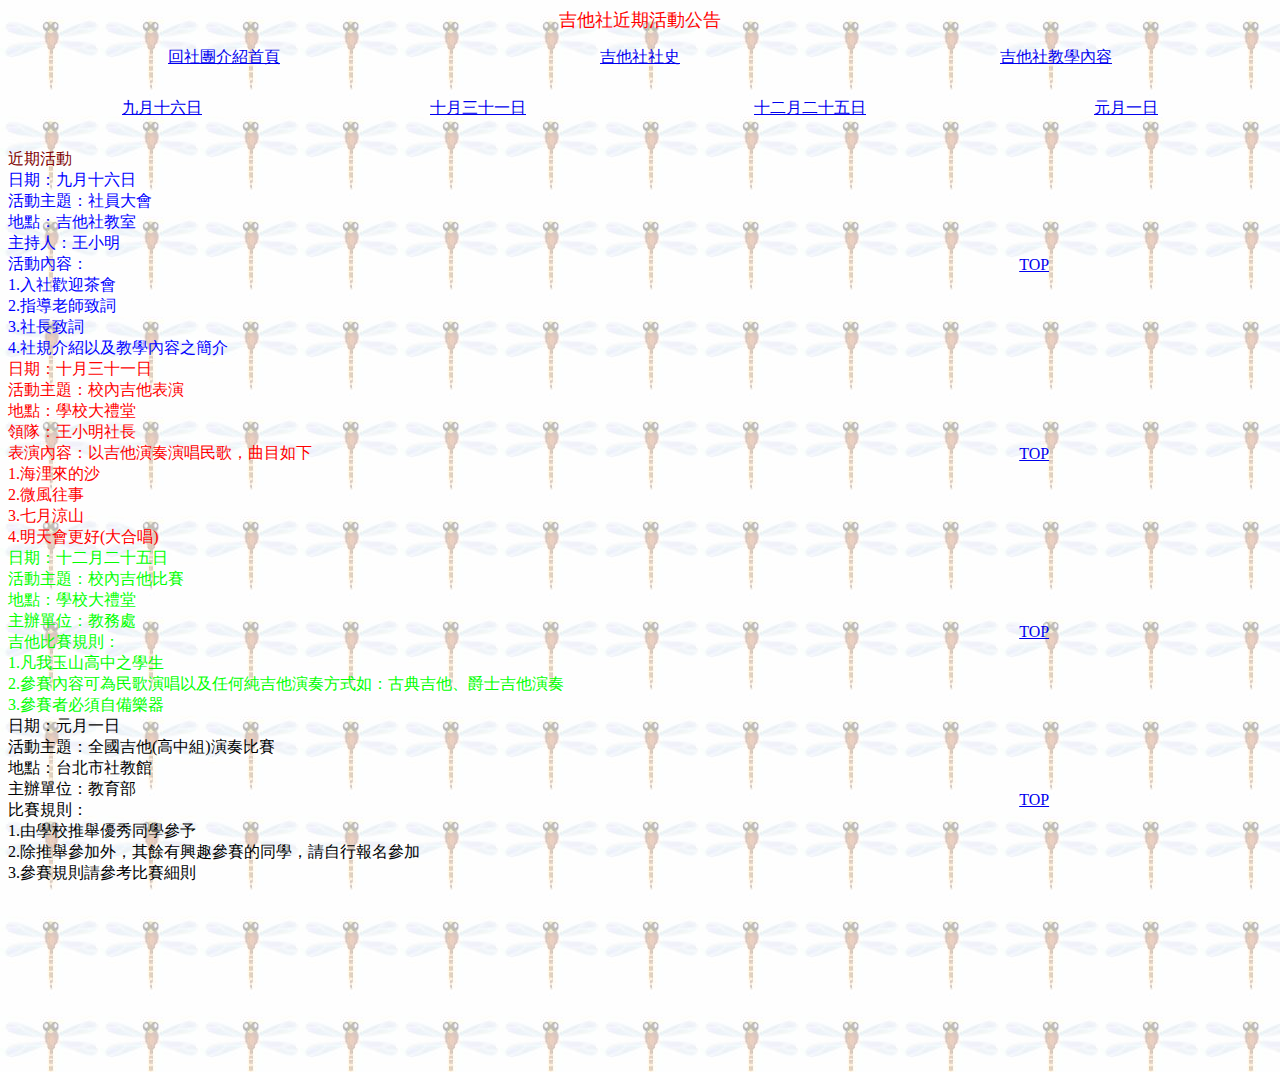
<file: guitar_event.html>
<!DOCTYPE html>
<html lang="en">
<head>
    <meta charset="UTF-8">
    <meta http-equiv="X-UA-Compatible" content="IE=edge">
    <meta name="viewport" content="width=device-width, initial-scale=1.0">
    <title>Document</title>
    <style>
        body{
            background-image: url(./images/0101.jpg);
            
        }
        .title{
            font-size: 18px;
            font-family: '標楷體';
            color: #FF0000;
            text-align: center;
        }
        .table1 {
            display:flex;
            justify-content: space-around;
            margin-top: 15px;
        }
        .table2 {
            display:flex;
            justify-content:space-around;
            margin-top:30px ;
            margin-bottom: 30px;
            
        }
        .table3{
            font-size: 16px;
            font-family: '標楷體';
            display: flex;
            flex-wrap: wrap;
            align-content: center;
        }
        .table3 div{
            width: 80%;
        }
        .table3 a{
            width: 20%;
            align-self: center;/*這裡要記得是設為self喔!!*/
        }
    </style>
</head>
<body>
    <div class="title">吉他社近期活動公告</div>
    <div class="table1">
        <a href="index.html" target="_top">回社團介紹首頁</a>
        <a href="guitar_history.html">吉他社社史</a>
        <a href="guitar_learning.html">吉他社教學內容</a>
    </div>
    <div class="table2">
        <a href="#one">九月十六日</a>
        <a href="#two">十月三十一日</a>
        <a href="#three">十二月二十五日</a>
        <a href="#four">元月一日</a>
    </div>

<span style="color:#800000;text-align: left ; font-family: '標楷體';">近期活動</span> 

<div class="table3">    
<div style="color:#0000FF ;" id="one">
日期：九月十六日<br>
活動主題：社員大會<br>
地點：吉他社教室<br>
主持人：王小明<br>
活動內容：<br>
1.入社歡迎茶會<br>
2.指導老師致詞<br>
3.社長致詞<br>
4.社規介紹以及教學內容之簡介<br>
</div>
<a href="#">TOP</a>
<div style="color: #FF0000;" id="two">
日期：十月三十一日<br>
活動主題：校內吉他表演<br>
地點：學校大禮堂<br>
領隊：王小明社長<br>
表演內容：以吉他演奏演唱民歌，曲目如下<br>
1.海浬來的沙<br>
2.微風往事<br>
3.七月涼山<br>
4.明天會更好(大合唱)<br>
</div>
<a href="#">TOP</a>
<div style="color:#00FF00 ;" id="three">
日期：十二月二十五日<br>
活動主題：校內吉他比賽<br>
地點：學校大禮堂<br>
主辦單位：教務處<br>
吉他比賽規則：<br>
1.凡我玉山高中之學生<br>
2.參賽內容可為民歌演唱以及任何純吉他演奏方式如：古典吉他、爵士吉他演奏<br>
3.參賽者必須自備樂器<br>
</div>
<a href="#">TOP</a>
<div style="color: #000000;" id="four">
日期：元月一日<br>
活動主題：全國吉他(高中組)演奏比賽<br>
地點：台北市社教館<br>
主辦單位：教育部<br>
比賽規則：<br>
1.由學校推舉優秀同學參予<br>
2.除推舉參加外，其餘有興趣參賽的同學，請自行報名參加<br>
3.參賽規則請參考比賽細則<br>
</div>
<a href="#">TOP</a>
    
</div>
<br>
<br>
<br>
<br>
<br>
<br>
<br>
<br>
<br>
<br>
</body>
</html>
</file>
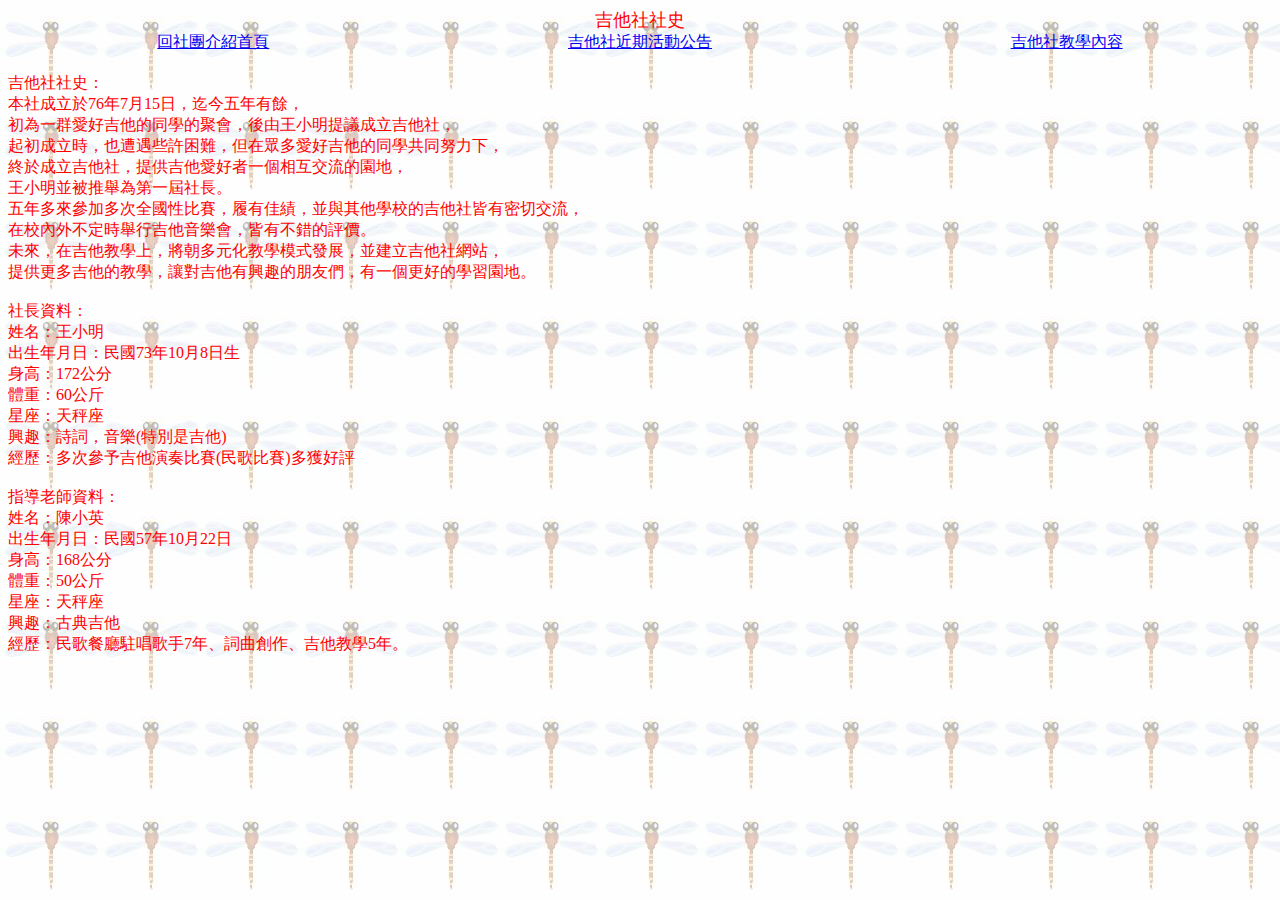
<file: guitar_history.html>
<!DOCTYPE html>
<html lang="en">
<head>
    <meta charset="UTF-8">
    <meta http-equiv="X-UA-Compatible" content="IE=edge">
    <meta name="viewport" content="width=device-width, initial-scale=1.0">
    <title>Document</title>
    <style>
        body{
            background: url(./images/0101.jpg);
            font-family: '標楷體';
        }
        .one{
            text-align: center;
            font-size: 18px;
            
            color: #FF0000;
        }
        .two{
            display: flex;
            justify-content: space-around;/*讓裡面的a變成彈性分散*/
            margin-bottom: 20px;
        }
        .three{
            color: #FF0000;
        }
    </style>

</head>
<body>
    <div class="one">
        吉他社社史
    </div>
    <div class="two">
        <a href="index.html" target="_top">回社團介紹首頁</a>
        <a href="guitar_event.html">吉他社近期活動公告</a>
        <a href="guitar_learning.html">吉他社教學內容</a>
    </div>
    
    <div class="three">
        吉他社社史：<br>
    本社成立於76年7月15日，迄今五年有餘，<br>
初為一群愛好吉他的同學的聚會，後由王小明提議成立吉他社，<br>
起初成立時，也遭遇些許困難，但在眾多愛好吉他的同學共同努力下，<br>
終於成立吉他社，提供吉他愛好者一個相互交流的園地，<br>
王小明並被推舉為第一屆社長。<br>
五年多來參加多次全國性比賽，履有佳績，並與其他學校的吉他社皆有密切交流，<br>
在校內外不定時舉行吉他音樂會，皆有不錯的評價。<br>
未來，在吉他教學上，將朝多元化教學模式發展，並建立吉他社網站，<br>
提供更多吉他的教學，讓對吉他有興趣的朋友們，有一個更好的學習園地。<br>
<br>
社長資料：<br>
姓名：王小明<br>
出生年月日：民國73年10月8日生<br>
身高：172公分<br>
體重：60公斤<br>
星座：天秤座<br>
興趣：詩詞，音樂(特別是吉他)<br>
經歷：多次參予吉他演奏比賽(民歌比賽)多獲好評<br>
<br>
指導老師資料：<br>
姓名：陳小英<br>
出生年月日：民國57年10月22日<br>
身高：168公分<br>
體重：50公斤<br>
星座：天秤座<br>
興趣：古典吉他<br>
經歷：民歌餐廳駐唱歌手7年、詞曲創作、吉他教學5年。<br>
    </div>
</body>
</html>
</file>
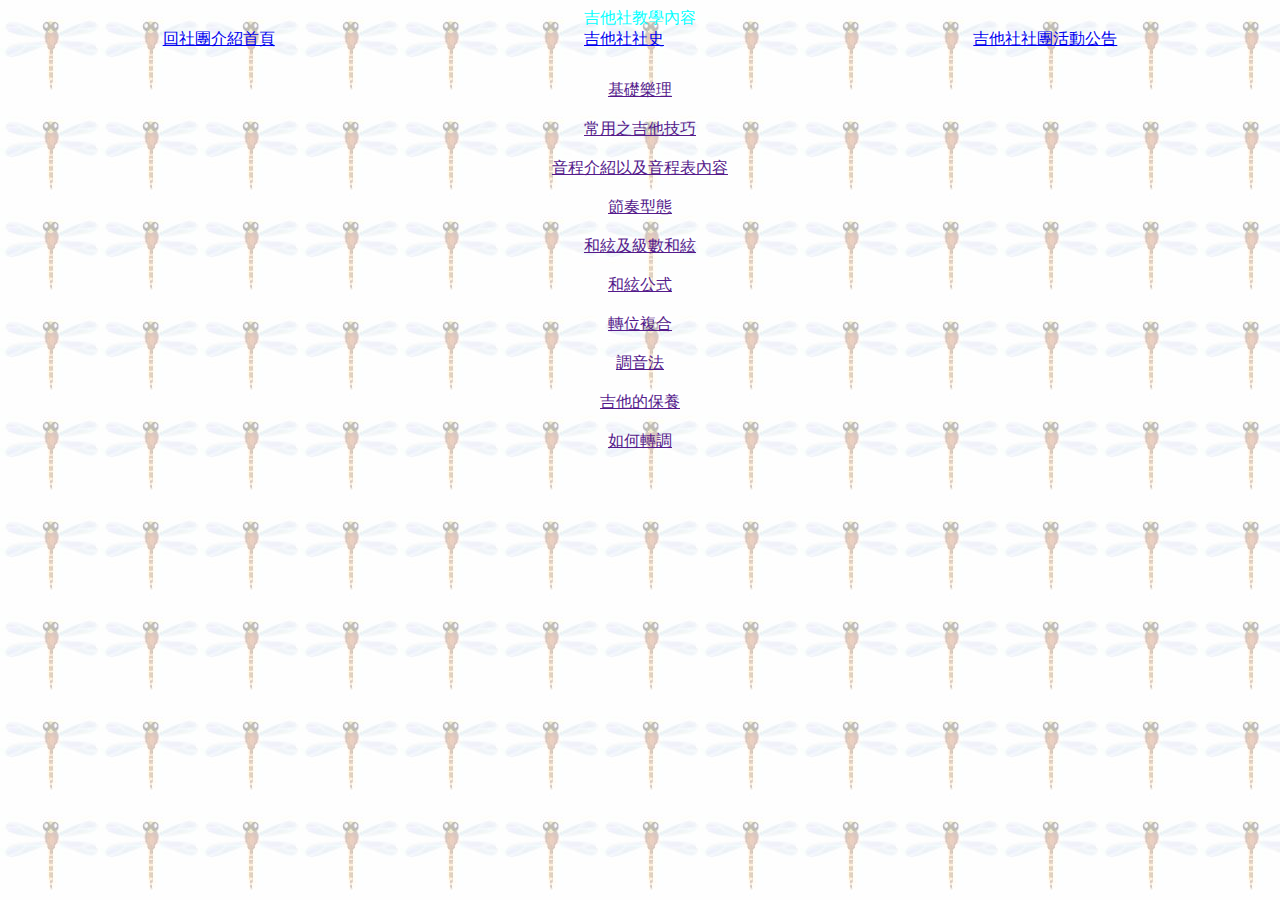
<file: guitar_learning.html>
<!DOCTYPE html>
<html lang="en">
<head>
    <meta charset="UTF-8">
    <meta http-equiv="X-UA-Compatible" content="IE=edge">
    <meta name="viewport" content="width=device-width, initial-scale=1.0">
    <title>Document</title>
    <style>
        body{
            background-image: url(./images/0101.jpg);
        }
        .table1{
            display: flex;
            justify-content: space-around;
        }
        .table2{
            display: flex;
            flex-direction: column;/*記得用column變直行*/
            align-items: center;
            margin-top: 30px;
            text-decoration: underline;
        }
        .table2 a:hover{
            color: blueviolet;
            font-size: 22px;
        }
    </style>
</head>
<body>
    <div style="color: #00FFFF;text-align: center; font-family: '標楷體';">吉他社教學內容</div>
    <div class="table1">
        <a href="index.html" target="_top">回社團介紹首頁</a>
        <a href="guitar_history.html">吉他社社史</a>
        <a href="guitar_event.html">吉他社社團活動公告</a>
    </div>
    <div class="table2">
        <a href="">基礎樂理</a><br>
        <a href="">常用之吉他技巧</a><br>
        <a href="">音程介紹以及音程表內容</a><br>
        <a href="">節奏型態</a><br>
        <a href="">和絃及級數和絃</a><br>
        <a href="">和絃公式</a><br>
        <a href="">轉位複合</a><br>
        <a href="">調音法</a><br>
        <a href="">吉他的保養</a><br>
        <a href="">如何轉調</a><br>
    </div>
</body>
</html>
</file>
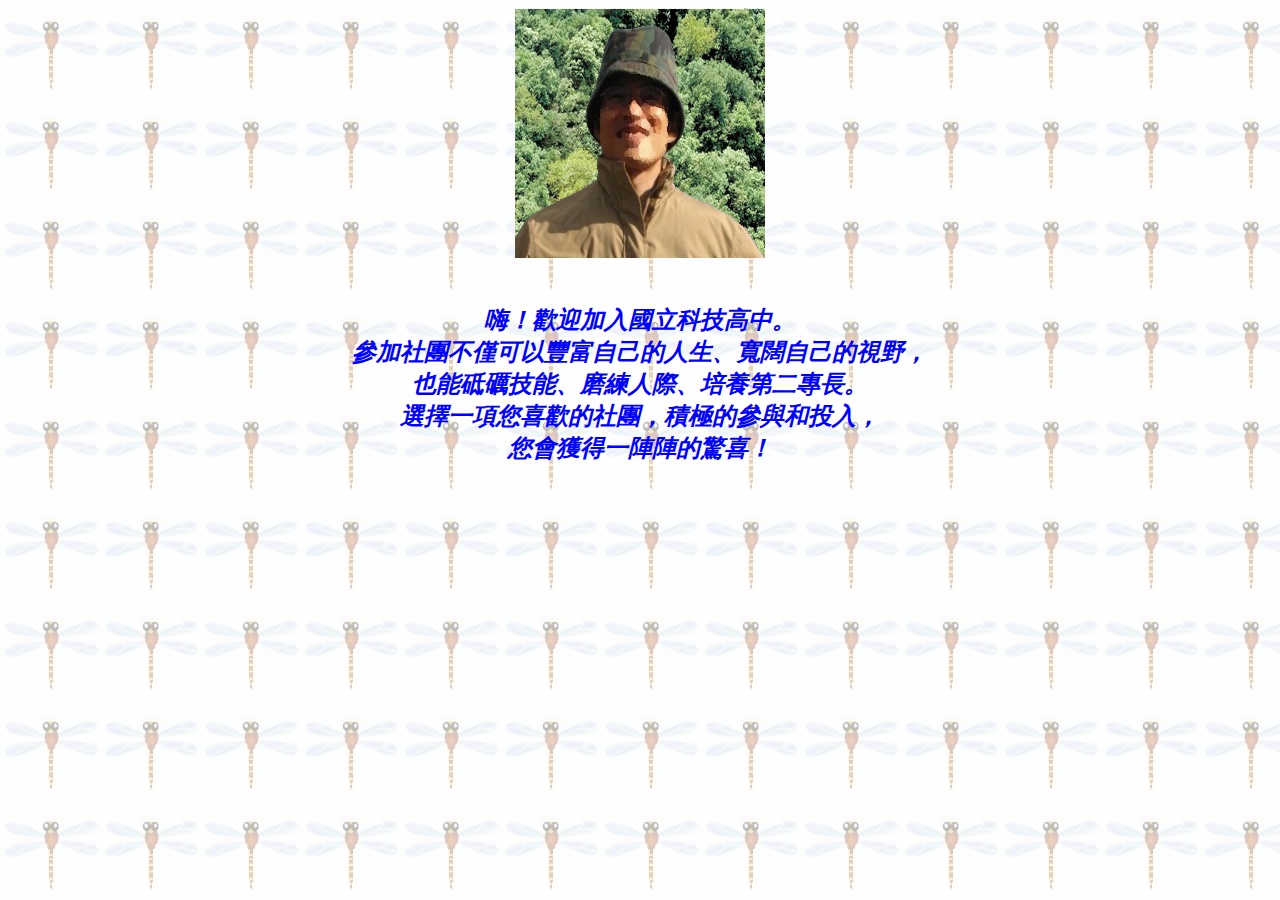
<file: main.html>
<!DOCTYPE html>
<html lang="en">
<head>
    <meta charset="UTF-8">
    <meta http-equiv="X-UA-Compatible" content="IE=edge">
    <meta name="viewport" content="width=device-width, initial-scale=1.0">
    <title>Document</title>
<style>
    body{
        background: url(./images/0101.jpg);
        text-align: center;/*這裡記得要加*/
    }
    p{
        font-size: 24px;
        font-family: '標楷體';
        font-weight: bold;
        font-style: italic;
        color: #0000FF;
    }
</style>

</head>
<body><!--這裡就直接用img和p加上兩個br做排版就好-->
    <img src="./images/0104.jpg" alt="科技高中校長" width="250px" height="250px">
<br>
<br>
    <p>
        嗨！歡迎加入國立科技高中。<br>
        參加社團不僅可以豐富自己的人生、寬闊自己的視野，<br>
        也能砥礪技能、磨練人際、培養第二專長。<br>
        選擇一項您喜歡的社團，積極的參與和投入，<br>
        您會獲得一陣陣的驚喜！<br>
    </p>



</body>
</html>
</file>
